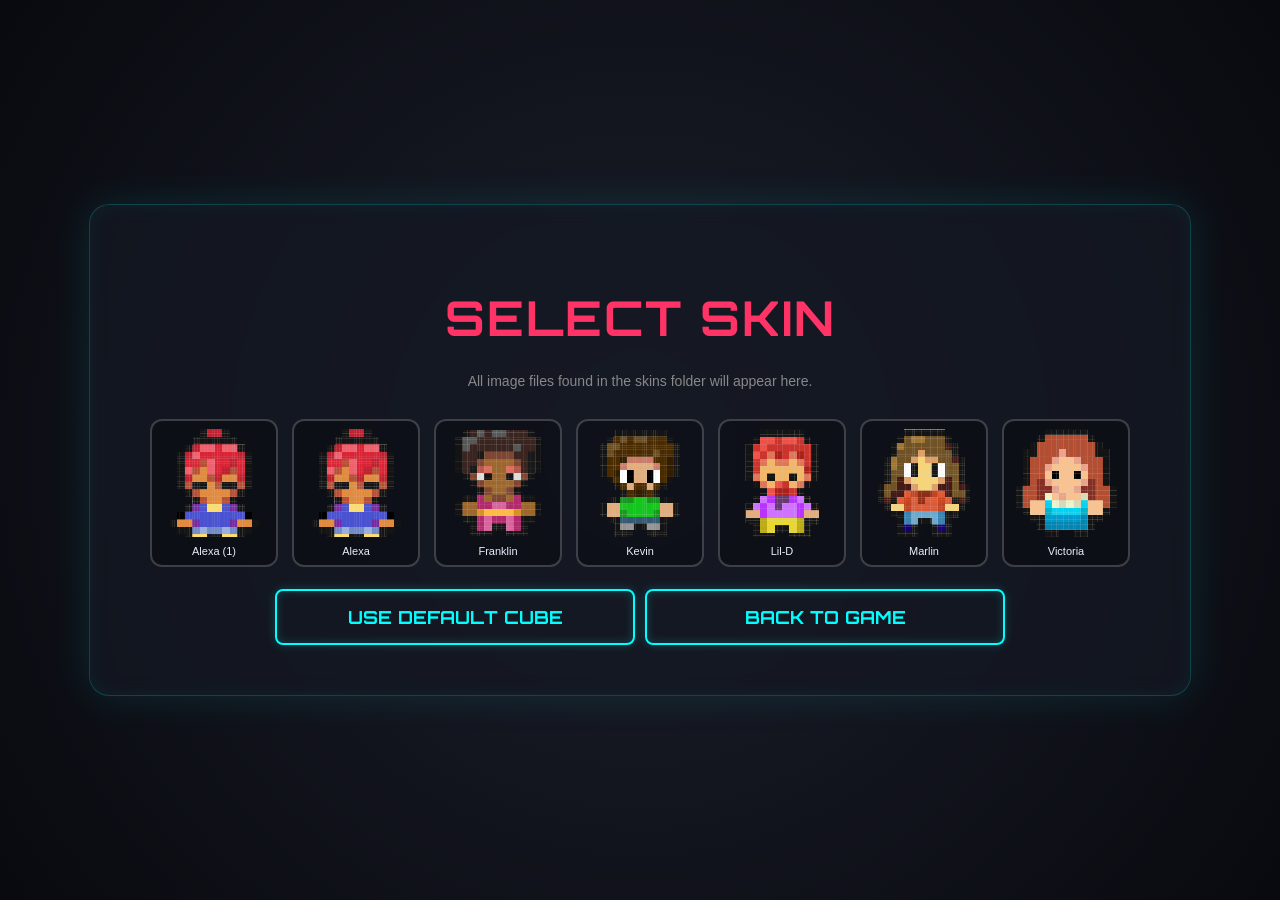
<file: skins.html>
<!DOCTYPE html>
<html lang="en">
<head>
    <meta charset="UTF-8">
    <meta name="viewport" content="width=device-width, initial-scale=1.0">
    <title>Skin Selection</title>
    <link rel="stylesheet" href="style.css">
    <link href="https://fonts.googleapis.com/css2?family=Orbitron:wght@400;700;900&display=swap" rel="stylesheet">
</head>
<body>
    <div class="menu-overlay">
        <div class="menu-card skin-page-card">
            <h1 class="sharp-title">SELECT SKIN</h1>
            <p class="menu-subtext">All image files found in the skins folder will appear here.</p>

            <div id="skinGrid" class="skin-page-grid"></div>
            <div id="skinEmpty" class="skin-page-empty" style="display:none;">
                No skin images found. Add PNG, JPG, WEBP, GIF, SVG, or AVIF files to the skins folder.
            </div>

            <div class="skin-page-actions">
                <button id="defaultSkinBtn" class="neon-btn" type="button">USE DEFAULT CUBE</button>
                <a href="index.html" class="neon-btn menu-link-btn">BACK TO GAME</a>
            </div>
        </div>
    </div>

    <script src="skins-page.js"></script>
</body>
</html>
</file>
<file: style.css>
:root {
    --bg-dark: #090a0f;
    --neon-cyan: #00ffff;
    --neon-red: #ff3366;
    --neon-gold: #ffcc00;
    --panel-bg: rgba(20, 25, 35, 0.75);
    --font-main: 'Orbitron', sans-serif;
}

body {
    margin: 0;
    background: radial-gradient(circle at center, #1b1e2b 0%, var(--bg-dark) 100%);
    color: #eee;
    font-family: var(--font-main);
    text-align: center;
    overflow: hidden;
    height: 100vh;
    display: flex;
    justify-content: center;
    align-items: center;
}

/* Site header / logo */
.site-header {
    position: absolute;
    top: 28px;
    left: 36px;
    z-index: 320;
    display: flex;
    align-items: center;
    gap: 12px;
    pointer-events: none; /* don't block clicks behind */
}

.site-header::before {
    content: '';
    position: absolute;
    left: -14px;
    top: -14px;
    right: -14px;
    bottom: -14px;
    border-radius: 14px;
    background: transparent;
    box-shadow: 0 0 18px rgba(0,255,255,0.10), 0 0 36px rgba(128,0,255,0.06), 0 6px 24px rgba(0,0,0,0.6);
    filter: blur(2px);
    z-index: 315;
    pointer-events: none;
}

#siteLogo {
    width: 200px;
    height: auto;
    image-rendering: pixelated;
    border-radius: 6px;
    padding: 0;
    background: transparent;
    border: none;
    box-shadow: 0 10px 28px rgba(0,0,0,0.55), 0 0 12px rgba(0,255,255,0.08);
    transform-origin: center;
    transition: transform 220ms cubic-bezier(.2,.9,.2,1), filter 220ms ease, box-shadow 220ms ease;
    animation: floatLogo 4s ease-in-out infinite;
    position: relative;
    z-index: 320;
}

/* tweak panel removed */

#siteLogo:hover {
    transform: translateY(-6px) rotate(-1deg) scale(1.04);
    filter: drop-shadow(0 14px 28px rgba(0,255,255,0.12));
}

@keyframes floatLogo {
    0% { transform: translateY(0) rotate(0); }
    50% { transform: translateY(-6px) rotate(-0.4deg); }
    100% { transform: translateY(0) rotate(0); }
}

.menu-overlay {
    position: absolute;
    top: 0;
    left: 0;
    width: 100%;
    height: 100%;
    display: flex;
    justify-content: center;
    align-items: center;
    z-index: 100;
}

.menu-card {
    background: var(--panel-bg);
    backdrop-filter: blur(10px);
    border: 1px solid rgba(0, 255, 255, 0.2);
    padding: 50px 60px;
    border-radius: 20px;
    box-shadow:
        0 0 40px rgba(0, 255, 255, 0.1),
        inset 0 0 20px rgba(0, 255, 255, 0.05);
    text-align: center;
    min-width: 320px;
}

.menu-card h1 {
    font-size: 48px;
    margin-bottom: 25px;
    color: var(--neon-red);
    letter-spacing: 2px;
}

.menu-instructions {
    font-size: 18px;
    color: var(--neon-cyan);
    margin-bottom: 10px;
}

.menu-subtext {
    font-size: 14px;
    color: #888;
    margin-bottom: 30px;
    font-family: Arial, sans-serif;
}

.menu-section {
    margin: 25px 0;
    display: flex;
    flex-direction: column;
    align-items: center;
    gap: 12px;
}

.neon-btn {
    padding: 15px 35px;
    font-size: 18px;
    font-family: var(--font-main);
    font-weight: 700;
    width: 100%;
    max-width: 360px;
    min-height: 56px;
    background: transparent;
    border: 2px solid var(--neon-cyan);
    color: var(--neon-cyan);
    border-radius: 8px;
    cursor: pointer;
    transition: all 0.3s ease;
    text-transform: uppercase;
    box-shadow:
        0 0 10px rgba(0, 255, 255, 0.2),
        inset 0 0 10px rgba(0, 255, 255, 0.2);
}

.neon-btn:hover {
    background: var(--neon-cyan);
    color: #000;
    box-shadow:
        0 0 20px var(--neon-cyan),
        inset 0 0 20px var(--neon-cyan);
    transform: translateY(-2px);
}

.menu-link-btn {
    display: inline-flex;
    align-items: center;
    justify-content: center;
    text-decoration: none;
    box-sizing: border-box;
}

.help-btn {
    margin-top: 4px;
    margin-bottom: 8px;
}

.how-to-play {
    width: 100%;
    max-width: 520px;
    margin: 0 auto 16px;
    padding: 14px 16px;
    border: 1px solid rgba(0, 255, 255, 0.25);
    border-radius: 12px;
    background: rgba(7, 13, 22, 0.75);
    text-align: left;
}

.how-to-play h3 {
    margin: 0 0 10px;
    color: var(--neon-cyan);
    font-size: 16px;
}

.how-to-play ul {
    margin: 0;
    padding-left: 18px;
    color: #d3d9e2;
    line-height: 1.45;
}

.skin-selector {
    display: flex;
    gap: 15px;
    justify-content: center;
    flex-wrap: wrap;
}

.skin-option {
    width: 70px;
    height: 70px;
    border: 2px solid rgba(255, 255, 255, 0.2);
    border-radius: 12px;
    cursor: pointer;
    padding: 6px;
    font-family: var(--font-main);
    transition: all 0.3s ease;
    background: rgba(0, 0, 0, 0.3);
    display: flex;
    align-items: center;
    justify-content: center;
    color: #d7d7d7;
}

.skin-option span {
    font-size: 11px;
    letter-spacing: 0.8px;
}

.skin-option img {
    width: 100%;
    height: 100%;
    object-fit: contain;
    image-rendering: pixelated;
}

.skin-option:hover {
    border-color: var(--neon-cyan);
    box-shadow: 0 0 15px rgba(0, 255, 255, 0.3);
    transform: scale(1.1);
}

.skin-option.selected {
    border-color: var(--neon-cyan);
    box-shadow: 0 0 20px var(--neon-cyan), inset 0 0 10px rgba(0, 255, 255, 0.15);
}

.skin-page-card {
    width: min(980px, 92vw);
    max-height: 92vh;
    overflow: auto;
}

.skin-page-grid {
    display: grid;
    grid-template-columns: repeat(auto-fill, minmax(120px, 1fr));
    gap: 14px;
    margin: 22px 0;
}

.skin-page-item {
    border: 2px solid rgba(255, 255, 255, 0.2);
    border-radius: 12px;
    padding: 8px;
    background: rgba(0, 0, 0, 0.3);
    color: #e8eef9;
    cursor: pointer;
    transition: all 0.25s ease;
}

.skin-page-item img {
    width: 100%;
    aspect-ratio: 1 / 1;
    object-fit: contain;
    display: block;
    image-rendering: pixelated;
    border-radius: 8px;
}

.skin-page-item .name {
    display: block;
    margin-top: 8px;
    font-size: 11px;
    word-break: break-word;
}

.skin-page-item:hover {
    border-color: var(--neon-cyan);
    box-shadow: 0 0 15px rgba(0, 255, 255, 0.35);
    transform: translateY(-2px);
}

.skin-page-item.selected {
    border-color: var(--neon-gold);
    box-shadow: 0 0 20px rgba(255, 204, 0, 0.35);
}

.skin-page-actions {
    display: flex;
    justify-content: center;
    gap: 10px;
    flex-wrap: wrap;
}

.skin-page-empty {
    border: 1px dashed rgba(255, 255, 255, 0.35);
    border-radius: 10px;
    padding: 16px;
    color: #c3cfdb;
}

.game-container {
    display: none;
    width: 100%;
    max-width: 900px;
    position: relative;
    animation: fadeIn 0.5s ease-out;
}

@keyframes fadeIn {
    from { opacity: 0; transform: scale(0.95); }
    to { opacity: 1; transform: scale(1); }
}

.top-ui {
    display: flex;
    justify-content: space-between;
    align-items: center;
    margin-bottom: 15px;
    padding: 0 20px;
    flex-wrap: wrap;
    gap: 10px;
}

.ui-badge {
    border: 1px solid rgba(255, 255, 255, 0.1);
    padding: 10px 18px;
    border-radius: 12px;
    backdrop-filter: blur(5px);
    display: flex;
    align-items: center;
    gap: 10px;
    box-shadow: 0 4px 15px rgba(0,0,0,0.5);
    font-size: 17px;
}

.music-toggle {
    font-family: var(--font-main);
    background: transparent;
    color: #eee;
    cursor: pointer;
    transition: all 0.25s ease;
}

.back-btn {
    font-family: var(--font-main);
    background: rgba(0,0,0,0.45);
    color: #bfeff4;
    border: 1px solid rgba(0,255,255,0.12);
    padding: 8px 12px;
    border-radius: 10px;
    cursor: pointer;
    transition: transform 0.15s ease, box-shadow 0.15s ease;
}

.back-btn:hover {
    transform: translateY(-3px);
    box-shadow: 0 8px 20px rgba(0,255,255,0.06);
}

.music-toggle:hover {
    border-color: var(--neon-cyan);
    color: var(--neon-cyan);
    box-shadow: 0 0 12px rgba(0, 255, 255, 0.35);
}

.music-toggle.playing {
    color: var(--neon-gold);
    border-color: var(--neon-gold);
    text-shadow: 0 0 8px var(--neon-gold);
}

.ui-badge .value {
    font-size: 18px;
    font-weight: 700;
}

.status-badge .running {
    color: #00ff00;
    text-shadow: 0 0 10px #00ff00;
}

.status-badge .paused {
    color: var(--neon-gold);
    text-shadow: 0 0 10px var(--neon-gold);
}

#coinCount {
    color: var(--neon-gold);
    text-shadow: 0 0 10px var(--neon-gold);
}

.canvas-wrapper {
    position: relative;
    display: inline-block;
    padding: 6px;
    background: #7fffd4;
    border-radius: 16px;
}

canvas {
    display: block;
    background-color: #0d1117;
    background-size: 40px 40px;
    border-radius: 12px;
}

.game-over-title {
    color: var(--neon-red) !important;
    text-shadow:
        0 0 10px var(--neon-red),
        0 0 30px var(--neon-red),
        0 0 60px var(--neon-red) !important;
    animation: pulseGlow 1.5s ease-in-out infinite;
}

@keyframes pulseGlow {
    0%, 100% { opacity: 1; }
    50% { opacity: 0.7; }
}

.game-over-score {
    font-size: 16px;
    color: var(--neon-gold);
    margin: 8px 0;
    text-shadow: 0 0 8px var(--neon-gold);
}

@media (max-width: 768px) {
    .menu-card {
        padding: 30px;
    }

    .menu-card h1 {
        font-size: 32px;
    }

    .neon-btn {
        font-size: 14px;
        padding: 12px 25px;
    }

    .top-ui {
        flex-direction: column;
        align-items: center;
    }

    #siteLogo {
        width: 140px;
    }
}
</file>
